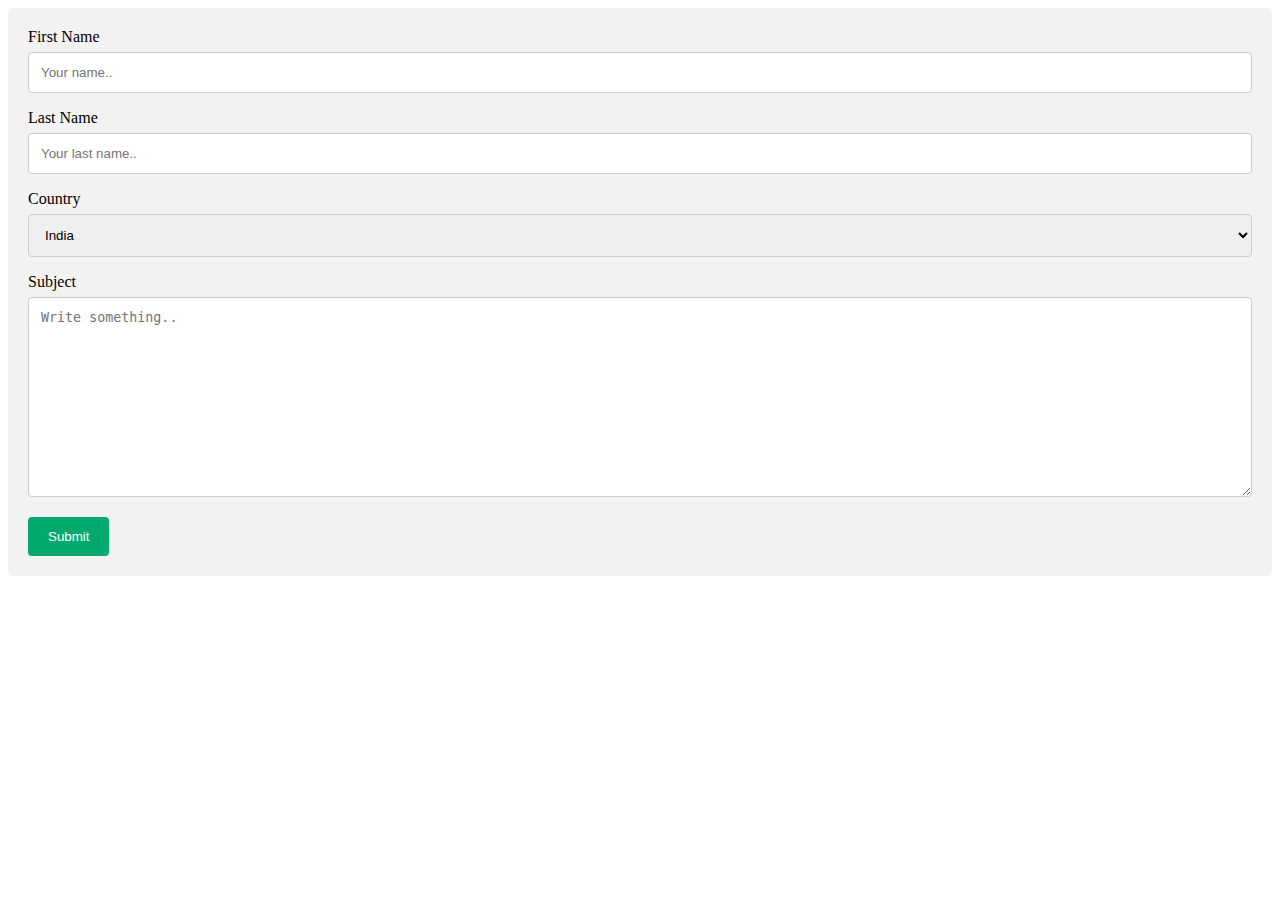
<file: cont.html>
<!DOCTYPE html>
<html lang="en">
<head>
    <meta charset="UTF-8">
    <meta http-equiv="X-UA-Compatible" content="IE=edge">
    <meta name="viewport" content="width=device-width, initial-scale=1.0">
    <title>contact us</title>
    <link rel="stylesheet" type="text/css" href="cont.css">
</head>
<body>
    <div class="container">
        <form action="action_page.php">
      
          <label for="fname">First Name</label>
          <input type="text" id="fname" name="firstname" placeholder="Your name..">
      
          <label for="lname">Last Name</label>
          <input type="text" id="lname" name="lastname" placeholder="Your last name..">
      
          <label for="country">Country</label>
          <select id="country" name="country">
            <option value="australia">India</option>
            <option value="canada">Nepal</option>
            <option value="usa">USA</option>
          </select>
      
          <label for="subject">Subject</label>
          <textarea id="subject" name="subject" placeholder="Write something.." style="height:200px"></textarea>
      
          <input type="submit" value="Submit">
      
        </form>
      </div>
</body>
</html>
</file>
<file: cont.css>
/* Style inputs with type="text", select elements and textareas */
input[type=text], select, textarea {
    width: 100%; /* Full width */
    padding: 12px; /* Some padding */ 
    border: 1px solid #ccc; /* Gray border */
    border-radius: 4px; /* Rounded borders */
    box-sizing: border-box; /* Make sure that padding and width stays in place */
    margin-top: 6px; /* Add a top margin */
    margin-bottom: 16px; /* Bottom margin */
    resize: vertical /* Allow the user to vertically resize the textarea (not horizontally) */
  }
  
  /* Style the submit button with a specific background color etc */
  input[type=submit] {
    background-color: #04AA6D;
    color: white;
    padding: 12px 20px;
    border: none;
    border-radius: 4px;
    cursor: pointer;
  }
  
  /* When moving the mouse over the submit button, add a darker green color */
  input[type=submit]:hover {
    background-color: #45a049;
  }
  
  /* Add a background color and some padding around the form */
  .container {
    border-radius: 5px;
    background-color: #f2f2f2;
    padding: 20px;
  }
</file>
